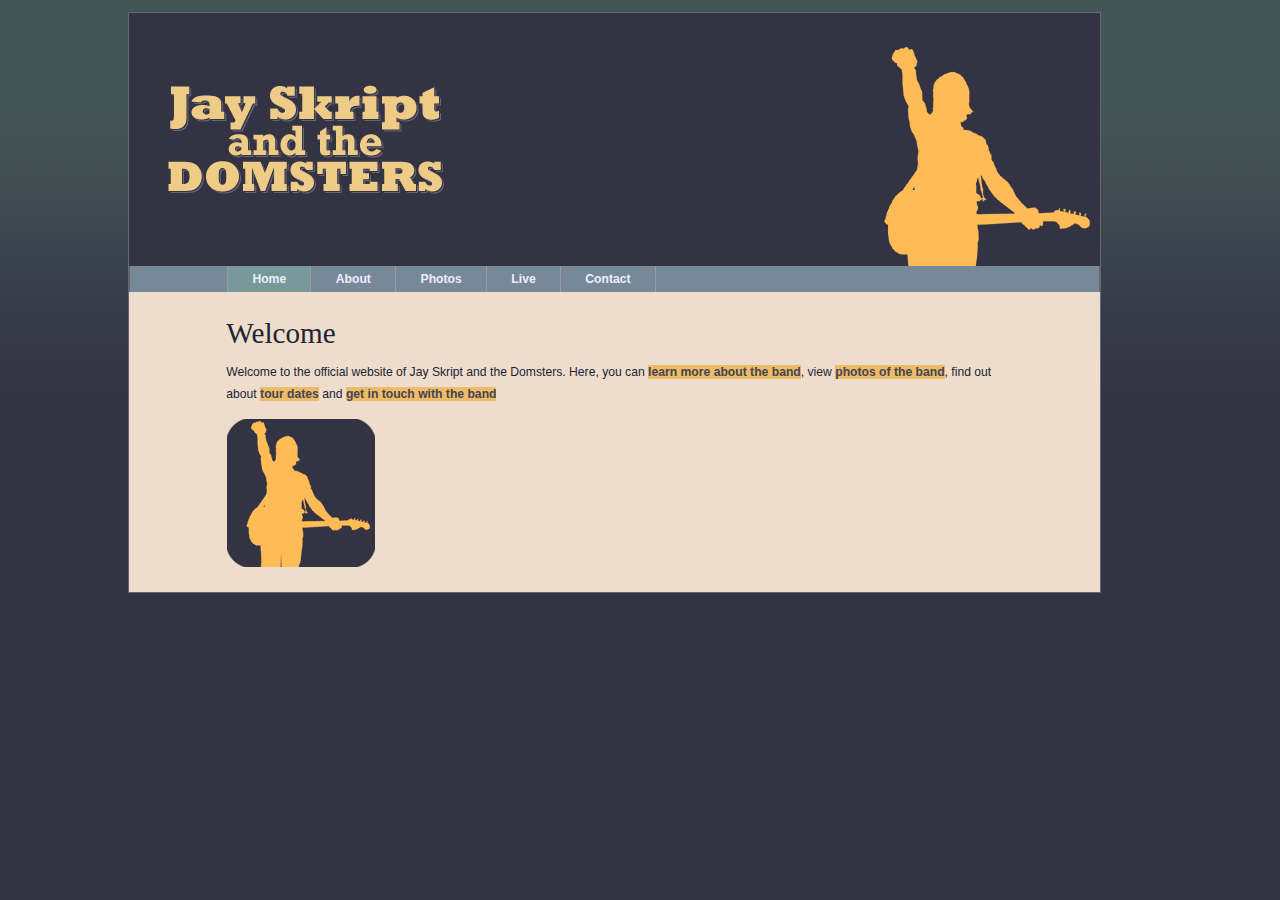
<file: index.html>
<!DOCTYPE html>
<html lang = "en">
<head>
  <meta charset = "utf-8"/>
  <title>Jay Skript And The Domsters</title>
  <script src = "scripts/modernizr_custom.js"></script>
  <link rel = "stylesheet" media = "screen" href = "styles/basic.css" />
</head>
<body>
  <header>
    <img src = "images/logo.gif" alt = "Jay Skript and the DOMSTERS" />
    <nav>
	  <ul>
	    <li><a href = "index.html">Home</a></li>
		<li><a href = "about.html">About</a></li>
		<li><a href = "photos.html">Photos</a></li>
		<li><a href = "live.html">Live</a></li>
		<li><a href = "contact.html">Contact</a></li>
	  </ul>
	</nav>
  </header>
  <article>
  <h1>Welcome</h1>
    <p id = "intro">
    Welcome to the official website of Jay Skript and the Domsters. 
    Here, you can 
	<a href="about.html">learn more about the band</a>, 
	view <a href="photos.html">photos of the band</a>, 
	find out about <a href="live.html">tour dates</a> 
	and <a href="contact.html">get in touch with the band</a>
	</p>
  </article>
  <script src = "scripts/global.js"></script>
</body>
</html>
</file>
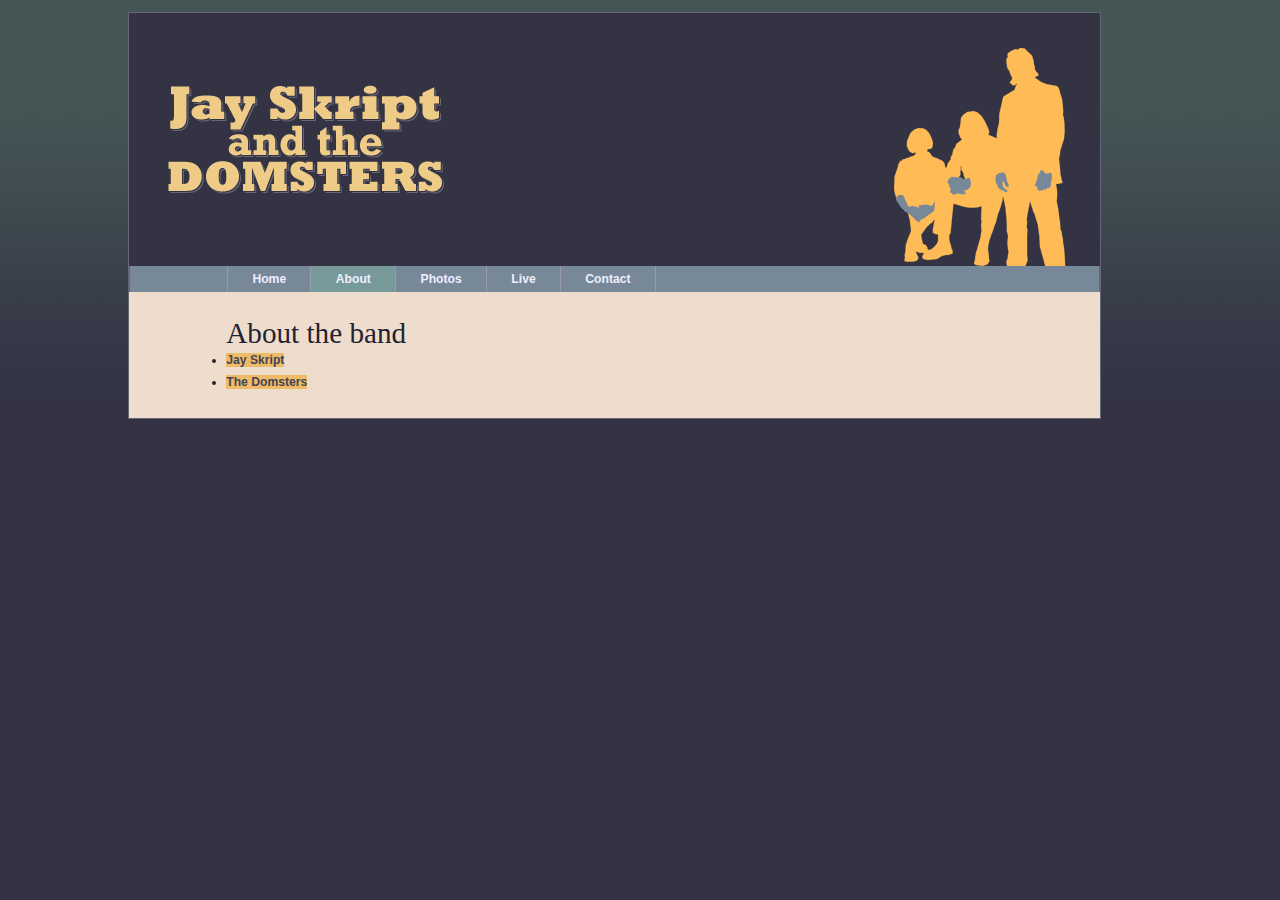
<file: about.html>
<!DOCTYPE html>
<html lang = "en">
<head>
  <meta charset = "utf-8"/>
  <title>Jay Skript And The Domsters:About the band</title>
  <script src = "scripts/modernizr_custom.js"></script>
  <link rel = "stylesheet" media = "screen" href = "styles/basic.css" />
</head>
<body>
  <header>
    <img src = "images/logo.gif" alt = "Jay Skript and the DOMSTERS" />
    <nav>
	  <ul>
	    <li><a href = "index.html">Home</a></li>
		<li><a href = "about.html">About</a></li>
		<li><a href = "photos.html">Photos</a></li>
		<li><a href = "live.html">Live</a></li>
		<li><a href = "contact.html">Contact</a></li>
	  </ul>
	</nav>
  </header>
  <article>
    <h1>About the band</h1>
	<nav>
	  <ul>
	    <li><a href = "#jay">Jay Skript</a></li>
		<li><a href = "#domsters">The Domsters</a></li>
	  </ul>
	</nav>
	<section id = "jay">
	  <h2>Jay Skript</h2>
	  <p>Jay Skript is going to rock your world!</p>
        <p>Together with his compatriots The Domsters,
      Jay is set for world domination. Just you wait and see.</p>
        <p>Jay Skript has been on the scene since the mid nineties.
      His talent hasn't always been recognized or fully appreciated.
      In the early days, he was often unfavorably compared to bigger,
      similarly-named artists. That's all in the past now.</p>
	</section>
	<section id = "domsters">
	  <h2>The Domsters</h2>
      <p>The Domsters have been around, in one form or another,
      for almost as long. It's only in the past few years that The Domsters
      have settled down to their current, stable line-up.
      Now they're a rock-solid bunch: methodical and dependable.</p>
	</section>
<script src = "scripts/global.js"></script>
</body>
</html>
</file>
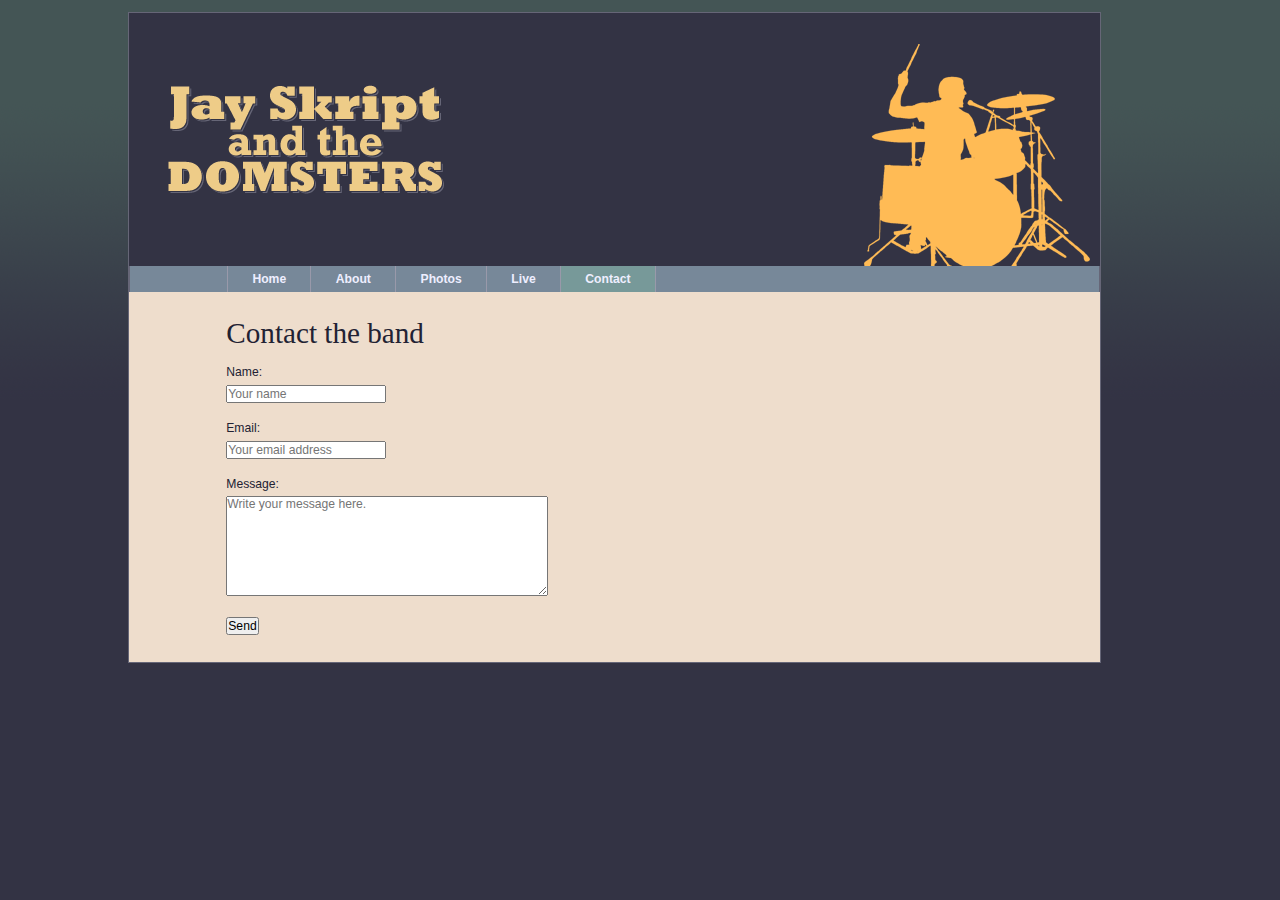
<file: contact.html>
<!DOCTYPE html>
<html lang = "en">
<head>
  <meta charset = "utf-8" />
  <title>Jay Skript and the DOMSTERS</title>
  <script src = "scripts/modernizr_custom.js"></script>
  <link rel = "stylesheet" media = "screen" href = "styles/basic.css" />
</head>
<body>
  <header>
    <img src = "images/logo.gif" alt = "Jay Skript and the DOMSTERS" />
    <nav>
	  <ul>
	    <li><a href = "index.html">Home</a></li>
		<li><a href = "about.html">About</a></li>
		<li><a href = "photos.html">Photos</a></li>
		<li><a href = "live.html">Live</a></li>
		<li><a href = "contact.html">Contact</a></li>
	  </ul>
	</nav>
  </header>
<article>
  <h1>Contact the band</h1>
  <form method = "post" action = "submit.html">
    <fieldset>
	  <p>
	    <label for = "name">Name:</label>
		<input type = "text" id = "name" name = "name" placeholder = "Your name" required = "required" />
	  </p>
	  <p>
	    <label for = "email">Email:</label>
		<input type = "email" id = "email" name = "email" placeholder = "Your email address" required = "required" />
	  </p>
	  <p>
	    <label for = "message">Message:</label>
	    <textarea cols = "45" rows = "7" id = "message" name = "message" placeholder = "Write your message here." required = "required" /></textarea>
	  </p>
	  <input type = "submit" value = "Send" />
	</fieldset>
  </form>
</article>
<script src="scripts/global.js"></script>
</body>
</html>
</file>
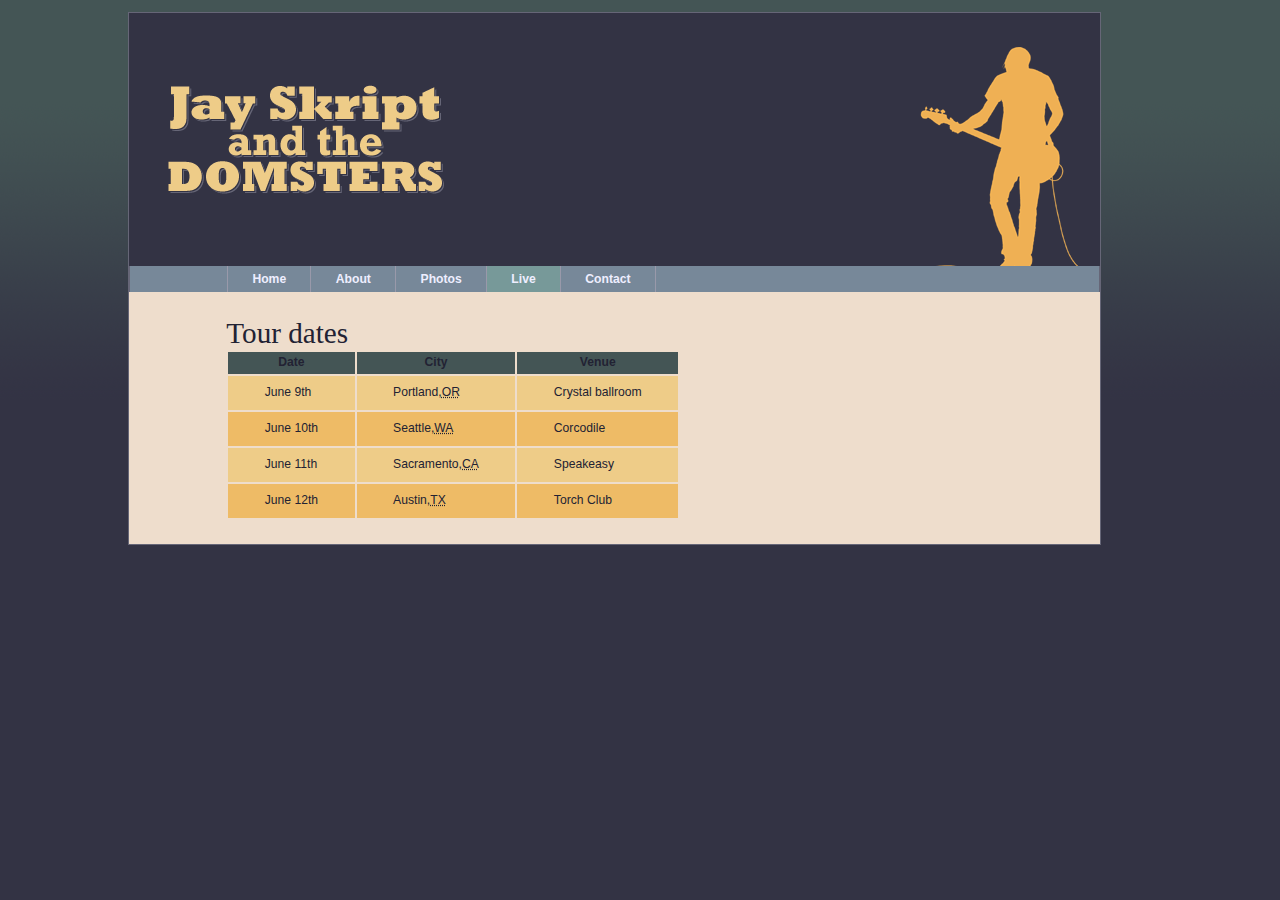
<file: live.html>
<!DOCTYPE html>
<html lang = "en">
<head>
  <meta charset = "utf-8" />
  <title>Jay Skript and the DOMSTERS</title>
  <script src = "scripts/modernizr_custom.js"></script>
  <link rel = "stylesheet" media = "screen" href = "styles/basic.css" />
</head>
<body>
  <header>
    <img src = "images/logo.gif" alt = "Jay Skript and the DOMSTERS" />
    <nav>
	  <ul>
	    <li><a href = "index.html">Home</a></li>
		<li><a href = "about.html">About</a></li>
		<li><a href = "photos.html">Photos</a></li>
		<li><a href = "live.html">Live</a></li>
		<li><a href = "contact.html">Contact</a></li>
	  </ul>
	</nav>
  </header>
<article>
  <h1>Tour dates</h1>
  <table summary = "when and where you can see this band">
    <thead>
	  <tr>
	    <th>Date</th>
	    <th>City</th>
	    <th>Venue</th>
	  </tr>
	</thead>
	<tbody>
	  <tr>
	    <td>June 9th</td>
		<td>Portland,<abbr title = "Oregen">OR</abbr></td>
		<td>Crystal ballroom</td>
	  </tr>
	  <tr>
	    <td>June 10th</td>
		<td>Seattle,<abbr title = "Washington">WA</abbr></td>
		<td>Corcodile</td>
	  </tr>
	  <tr>
	    <td>June 11th</td>
		<td>Sacramento,<abbr title = "California">CA</abbr></td>
		<td>Speakeasy</td>
	  </tr>
	  <tr>
	    <td>June 12th</td>
		<td>Austin,<abbr title = "Texas">TX</abbr></td>
		<td>Torch Club</td>
	  </tr>
	</tbody>
  </table>
</article>
<script src = "scripts/global.js"></script>
</body>
</html>
</file>
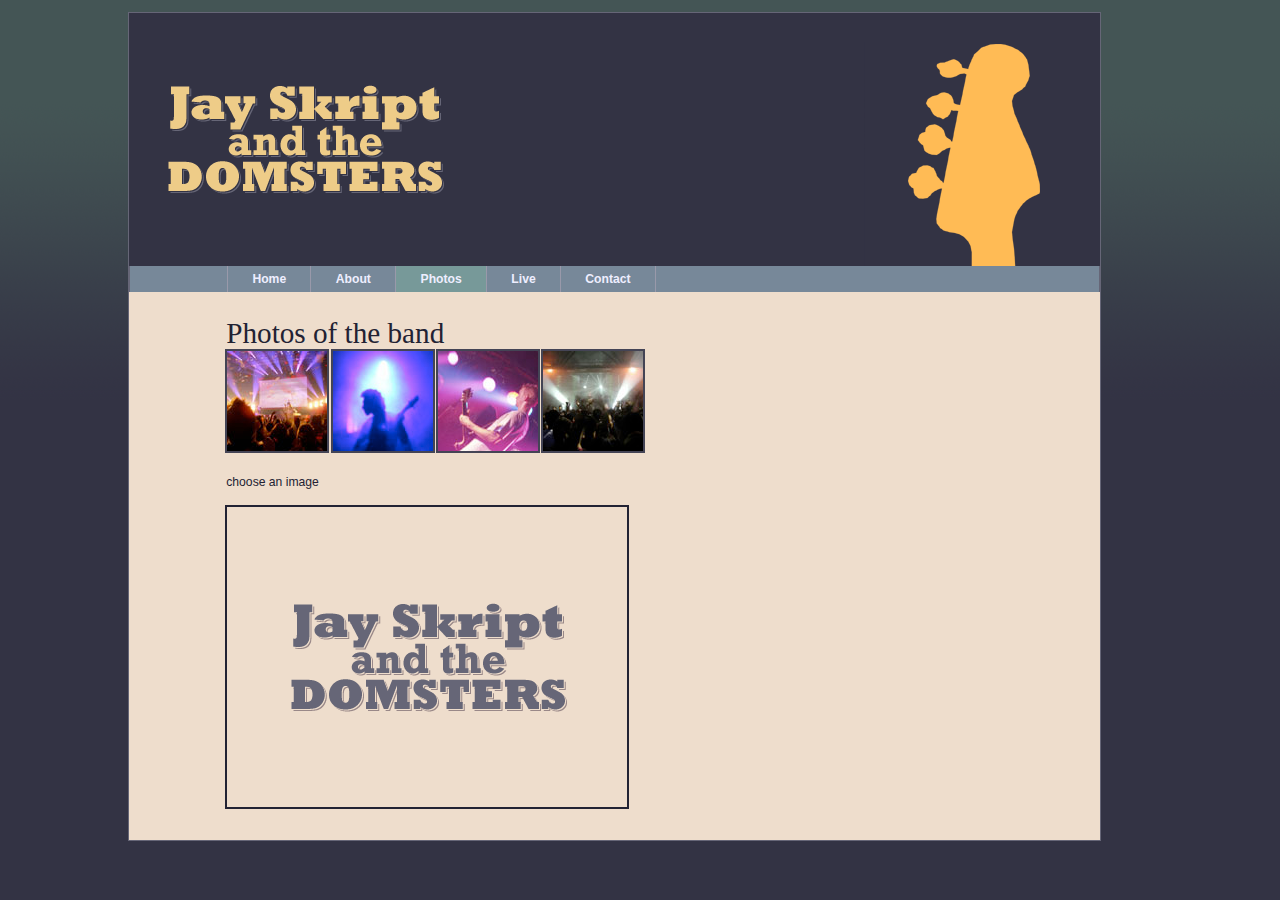
<file: photos.html>
<!DOCTYPE html>
<html lang = "en">
<head>
  <meta charset = "utf-8" />
  <title>Jay Skript and the DOMSTERS</title>
  <script src = "scripts/modernizr_custom.js"></script>
  <link rel = "stylesheet" media = "screen" href = "styles/basic.css" />
</head>
<body>
  <header>
    <img src = "images/logo.gif" alt = "Jay Skript and the DOMSTERS" />
    <nav>
	  <ul>
	    <li><a href = "index.html">Home</a></li>
		<li><a href = "about.html">About</a></li>
		<li><a href = "photos.html">Photos</a></li>
		<li><a href = "live.html">Live</a></li>
		<li><a href = "contact.html">Contact</a></li>
	  </ul>
	</nav>
  </header>
<article>
  <h1>Photos of the band</h1>
  <ul id = "imagegallery">
    <li>
	  <a href = "images/photos/concert.jpg" title = "The crowd goes wild">
	    <img src = "images/photos/thumbnail_concert.jpg" alt = "the band in concert" />
	  </a>
	</li>
	<li>
	  <a href = "images/photos/bassist.jpg" title = "An atmospheric moment">
	    <img src = "images/photos/thumbnail_bassist.jpg" alt = "the bassist" />
	  </a>
	</li>
	<li>
	  <a href = "images/photos/guitarist.jpg" title = "Rocking out">
	    <img src = "images/photos/thumbnail_guitarist.jpg" alt = "the guitarist" />
	  </a>
	</li>
	<li>
	  <a href = "images/photos/crowd.jpg" title = "Encore!">
	    <img src = "images/photos/thumbnail_crowd.jpg" alt = "the crowd" />
	  </a>
	</li>
  </ul>
</article>
<script src = "scripts/global.js"></script>
</body>
</html>
</file>
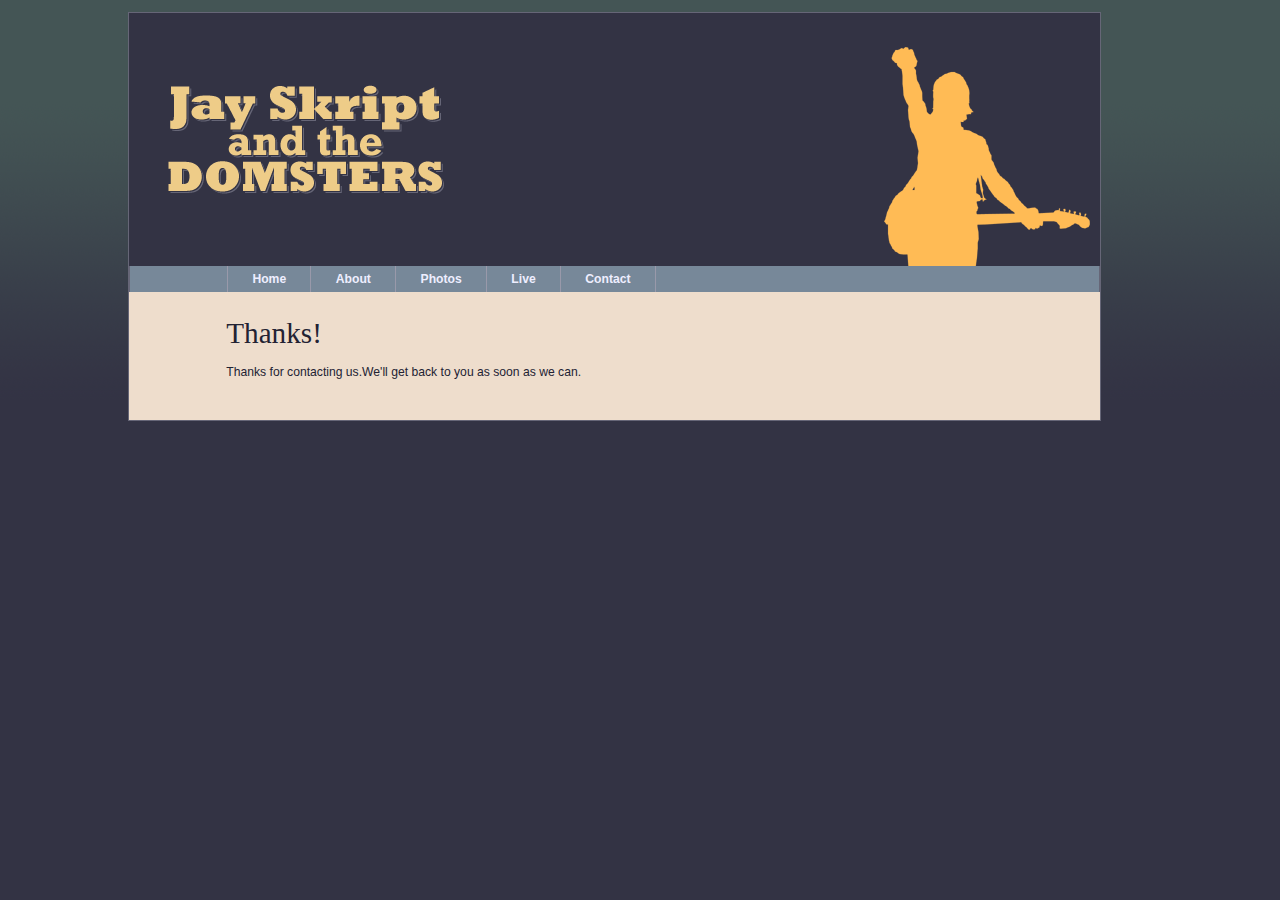
<file: submit.html>
<!DOCTYPE html>
<html lang = "en">
<head>
  <meta charset = "utf-8" />
  <title>Jay Skript and the DOMSTERS</title>
  <script src = "scripts/modernizr_custom.js"></script>
  <link rel = "stylesheet" media = "screen" href = "styles/basic.css" />
</head>
<body>
  <header>
    <img src = "images/logo.gif" alt = "Jay Skript and the DOMSTERS" />
    <nav>
	  <ul>
	    <li><a href = "index.html">Home</a></li>
		<li><a href = "about.html">About</a></li>
		<li><a href = "photos.html">Photos</a></li>
		<li><a href = "live.html">Live</a></li>
		<li><a href = "contact.html">Contact</a></li>
	  </ul>
	</nav>
  </header>
<article>
  <h1>Thanks!</h1>
  <p>Thanks for contacting us.We'll get back to you as soon as we can.</p>
</article>
</body>
</html>
</file>
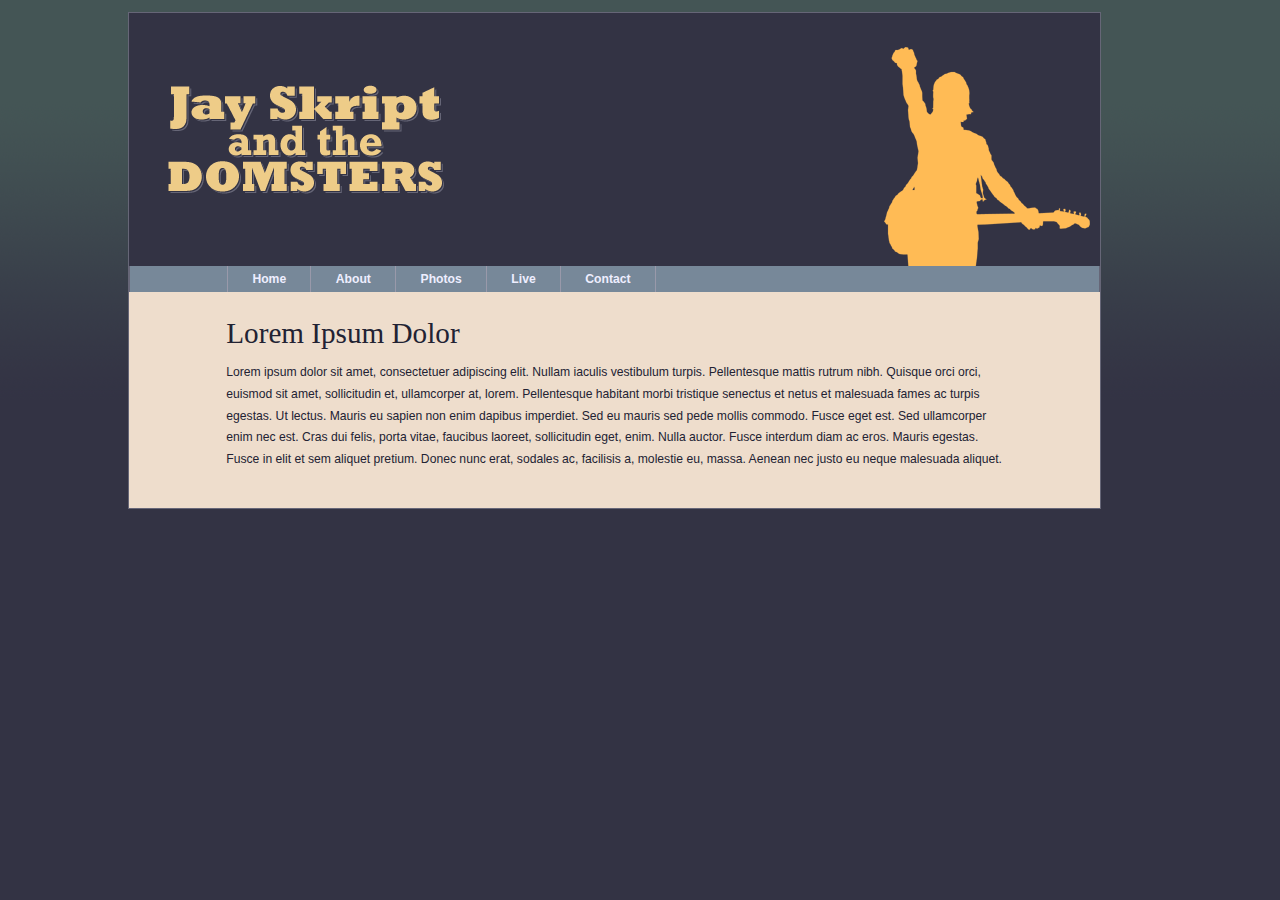
<file: template.html>
<!DOCTYPE html>
<html lang = "en">
<head>
  <meta charset = "utf-8" />
  <title>Jay Skript and the DOMSTERS</title>
  <script src = "scripts/modernizr_custom.js"></script>
  <link rel = "stylesheet" media = "screen" href = "styles/basic.css" />
</head>
<body>
  <header>
    <img src = "images/logo.gif" alt = "Jay Skript and the DOMSTERS" />
    <nav>
	  <ul>
	    <li><a href = "index.html">Home</a></li>
		<li><a href = "about.html">About</a></li>
		<li><a href = "photos.html">Photos</a></li>
		<li><a href = "live.html">Live</a></li>
		<li><a href = "contact.html">Contact</a></li>
	  </ul>
	</nav>
  </header>
<article>
  <h1>Lorem Ipsum Dolor</h1>
  <p>Lorem ipsum dolor sit amet, consectetuer adipiscing elit.
Nullam iaculis vestibulum turpis. Pellentesque mattis rutrum
nibh. Quisque orci orci, euismod sit amet, sollicitudin et,
ullamcorper at, lorem.
Pellentesque habitant morbi tristique senectus et netus
et malesuada fames ac turpis egestas.
Ut lectus. Mauris eu sapien non enim dapibus imperdiet.
Sed eu mauris sed pede mollis commodo.
Fusce eget est. Sed ullamcorper enim nec est.
Cras dui felis, porta vitae, faucibus laoreet, sollicitudin eget,
enim. Nulla auctor. Fusce interdum diam ac eros.
Mauris egestas. Fusce in elit et sem aliquet pretium.
Donec nunc erat, sodales ac, facilisis a, molestie eu, massa.
Aenean nec justo eu neque malesuada aliquet.</p>
</article>
<script src="scripts/global.js"></script>
</body>
</html>
</file>
<file: styles/basic.css>
@import url(layout.css);
@import url(color.css);
@import url(typography.css);
</file>
